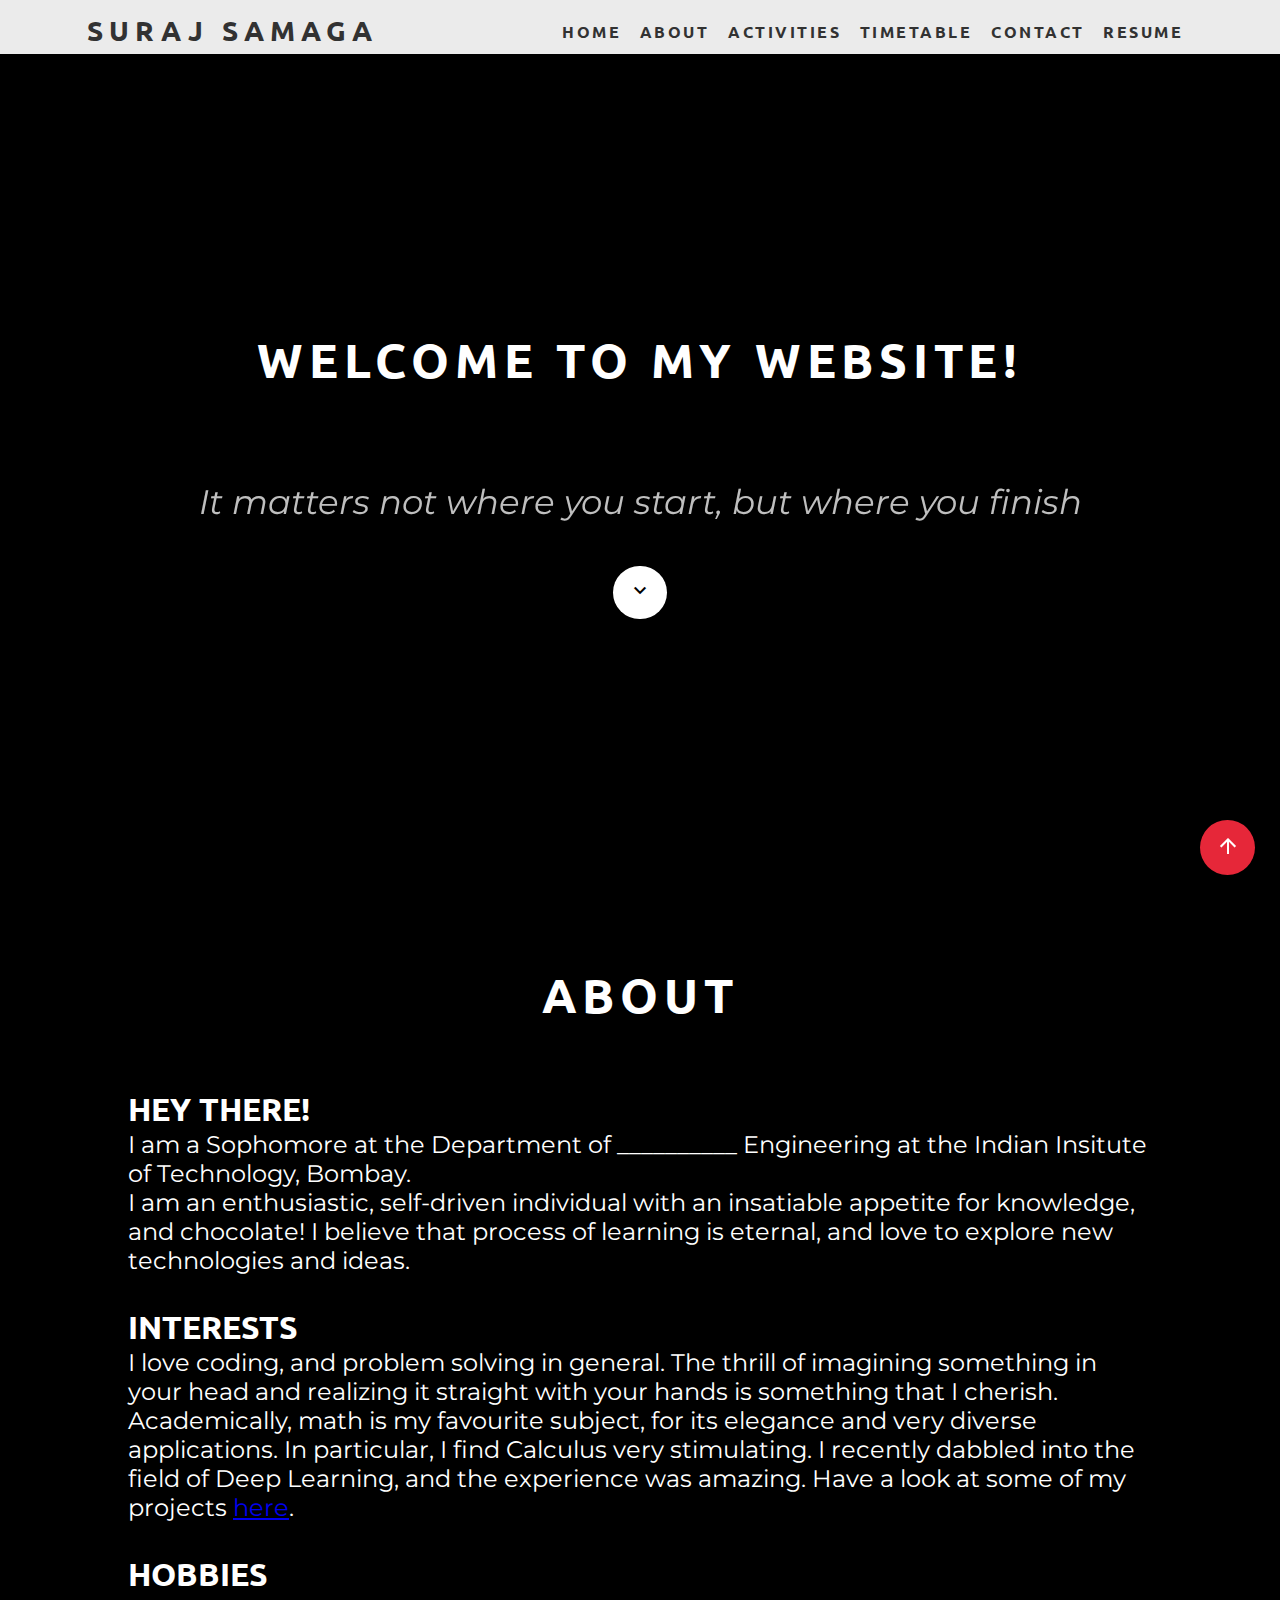
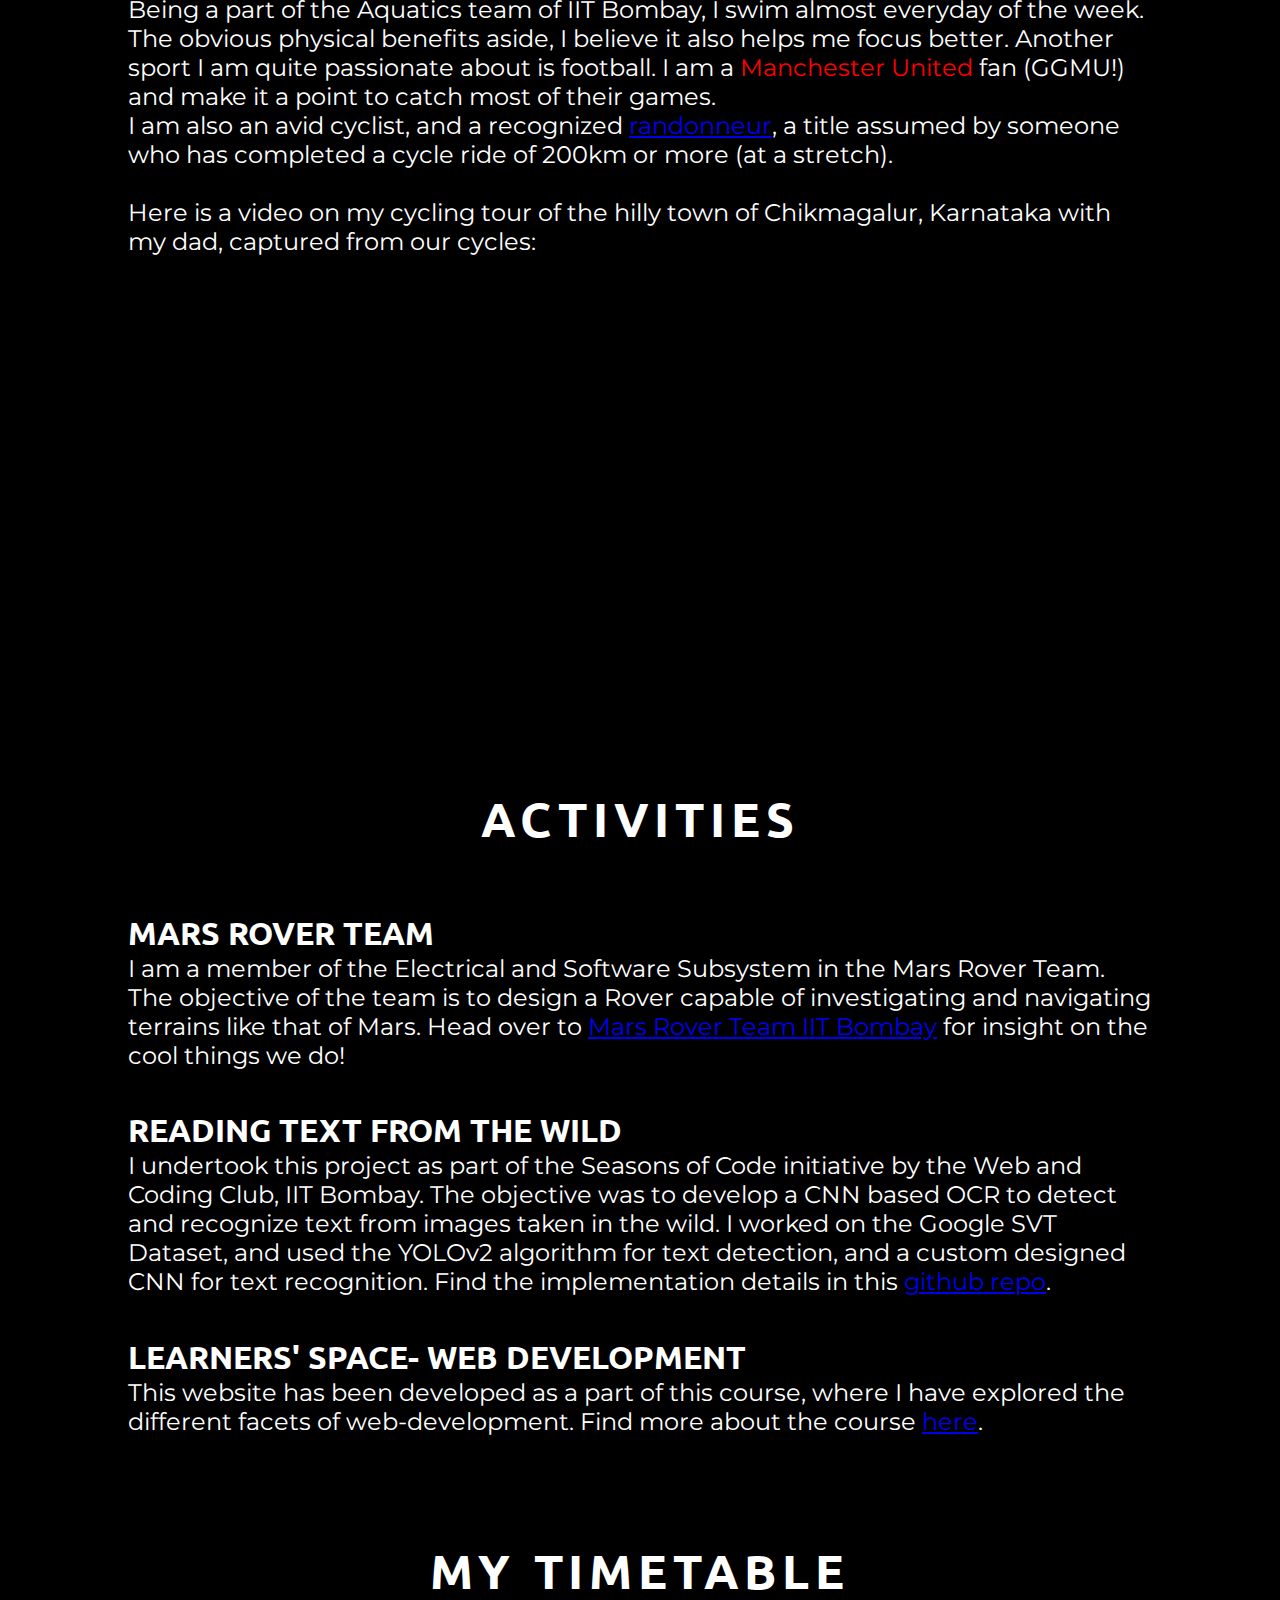
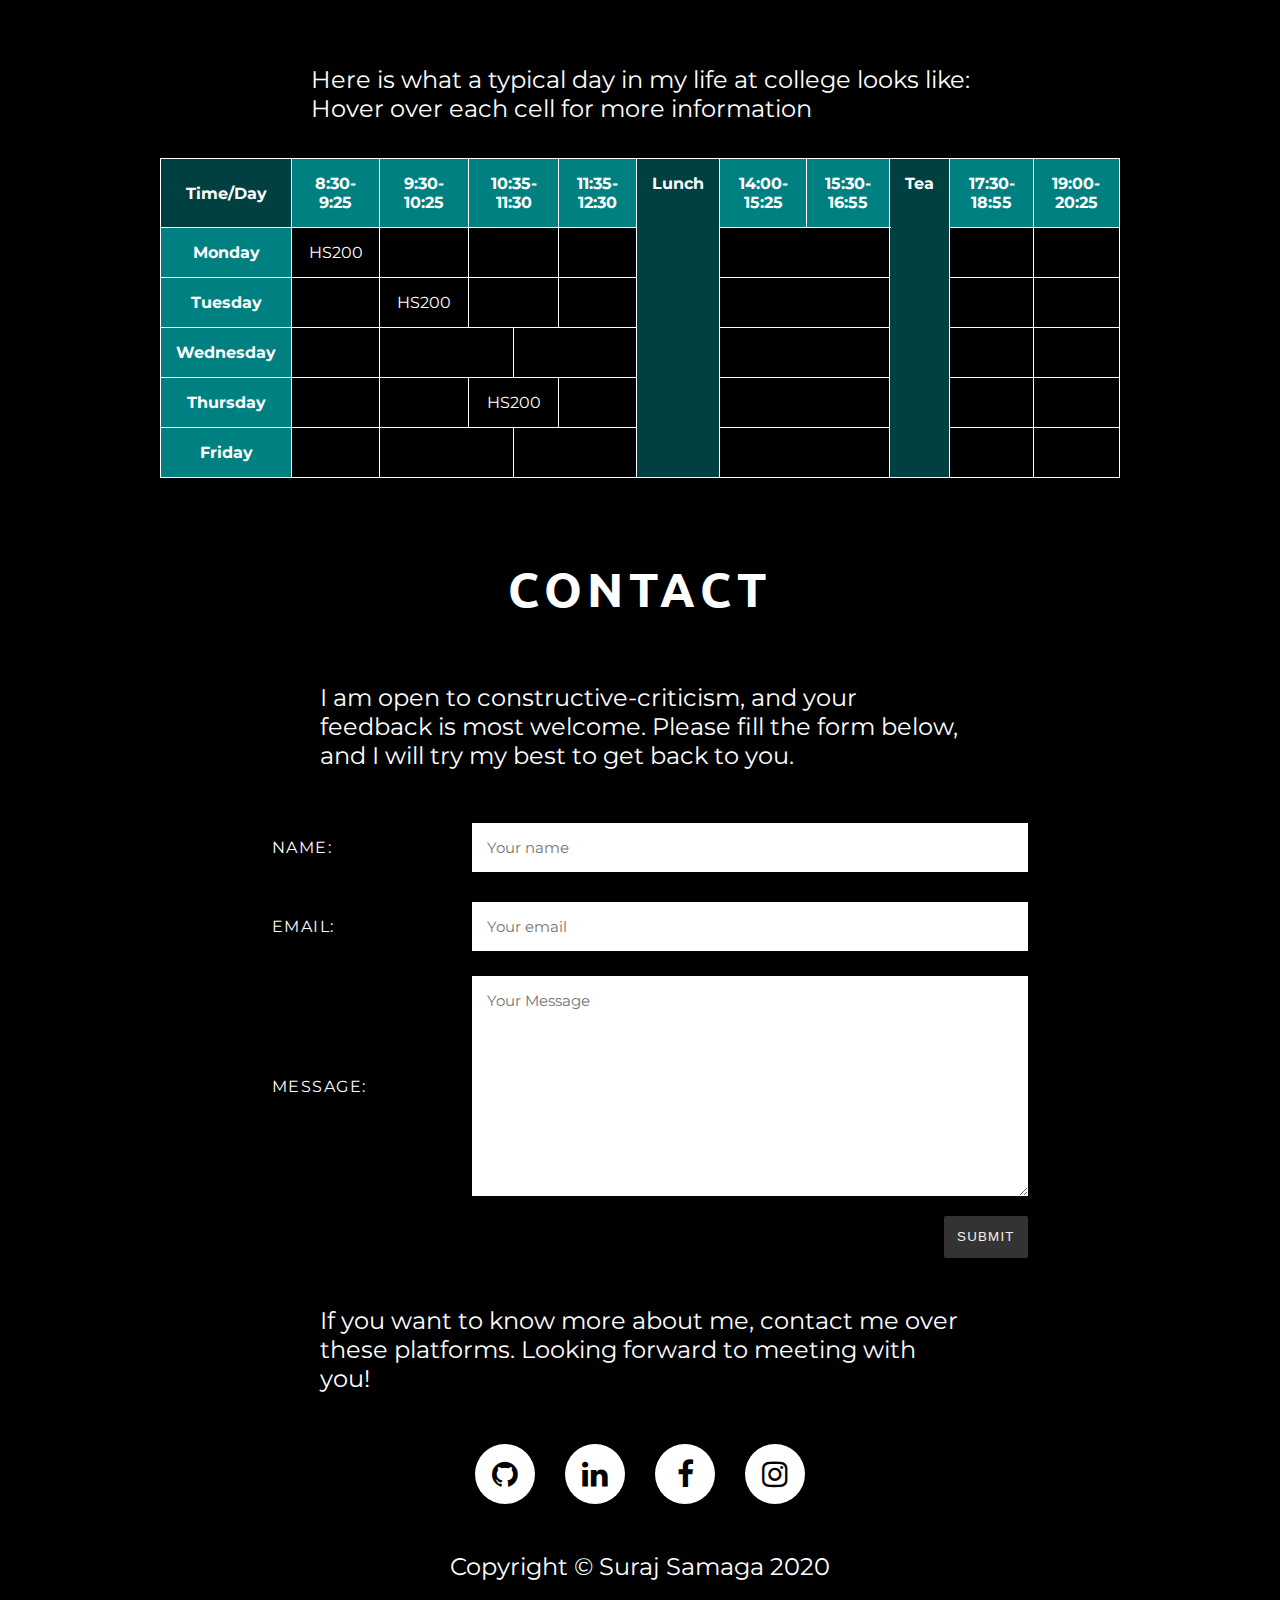
<file: index.html>
<!DOCTYPE html>
<html lang="en">
<head>
        <meta charset="UTF-8">
        <meta name="viewport" content="width=device-width, initial-scale=1.0">
	<link rel="stylesheet" type="text/css" href="styles.css" media="screen">
	<link href='https://fonts.googleapis.com/css?family=Montserrat' rel='stylesheet'>
	<link href='https://fonts.googleapis.com/css?family=Ubuntu' rel='stylesheet'>
	<link href="https://fonts.googleapis.com/icon?family=Material+Icons" rel="stylesheet">
	<link rel="stylesheet" href="https://cdnjs.cloudflare.com/ajax/libs/font-awesome/4.7.0/css/font-awesome.min.css">
	<!-- Title -->
        <title> Suraj Samaga </title>
</head>

<body>

	<nav>
		<div class = "logo">
			<h3> SURAJ SAMAGA </h3>
		</div>
		<ul class="nav-content">
			<li>
				<!-- quick fix <br> -->
				<a href="#Home"><br>Home</a>
			</li>
                        <li>
				<a href="#About"><br>About</a>
			</li>
                        <li>
				<a href="#Activities"><br>Activities</a>
			</li>
			<li>
				<a href="#timetable"><br>Timetable</a>
			</li>
                       	<li>
				<a href="#Contact"><br>Contact</a>
			</li>
			<li>
				<a target="_blank" href=""><br>Resume</a>
			</li>
                        
		</ul>
			<!-- for mobile devices -->
		<div class="burger">
			<div class = "line1"></div>
                        <div class = "line2"></div>
                        <div class = "line3"></div>
		</div>
	</nav>
	<!-- go back to top button -->

	<button id="topbtn" title="Go back up">
		<i class="material-icons">arrow_upward</i>
	</button>

	<!-- Home page -->
	<div id="Home" class="overlay">
		<div class="headings">
		<h2> WELCOME TO MY WEBSITE! </h2>
		</div>
       		<div class="quote">
			<p><i> It matters not where you start, but where you finish</i> </p>
		</div>
		<button id="downbtn">
			<i class="material-icons">keyboard_arrow_down</i>
		</button>
	</div>
	<!-- ADD BUTTON -->

	<div id="About" class="overlay">
		<div class="content-container">
			<div class="headings">
                		<h2> About </h2>
                	</div>

			<div class="content-child"> 
				<h3>Hey there!</h3>
				<p>
				I am a Sophomore at the Department of __________ Engineering at the Indian Insitute of Technology, Bombay.
				<br>
				I am an enthusiastic, self-driven individual with an insatiable appetite for knowledge, and chocolate!
				I believe that process of learning is eternal, and love to explore new technologies and ideas.
				<br>
				</p>
			</div>
			<div class="content-child">
				<h3> Interests </h3>
				<p>
				I love coding, and problem solving in general. The thrill of imagining something in your head and realizing it straight with your hands is something that I cherish.
				<br>
				Academically, math is my favourite subject, for its elegance and very diverse applications. In particular, I find Calculus very stimulating.
				I recently dabbled into the field of Deep Learning, and the experience was amazing. Have a look at some of my projects <a href="#Activities">here</a>.
				<br>
				</p>
			</div>
			<div class="content-child">
				<!-- add swimming, cycling + video, meditation, reading -->
				<h3> Hobbies </h3>
				<p>
				Being a part of the Aquatics team of IIT Bombay, I swim almost everyday of the week. The obvious physical benefits aside, I believe it also helps me focus better. 
				Another sport I am quite passionate about is football. I am a <span class="utd">Manchester United</span> fan (GGMU!) and make it a point to catch most of their games.
				<br> I am also an avid cyclist, and a recognized <a href="https://en.wikipedia.org/wiki/Randonneuring">randonneur</a>, a title assumed by someone who has completed a cycle ride of 200km or more (at a stretch).
				<br>
				<br>
				Here is a video on my cycling tour of the hilly town of Chikmagalur, Karnataka with my dad, captured from our cycles:
				</p>
			</div>
			<div class="content-child" id="video-container">
				<div class="iframe-container">
				<iframe width="600" height="400" src="https://www.youtube.com/embed/3KuL-DIN5J4?start=13" frameborder="0" allow="accelerometer; autoplay; encrypted-media; gyroscope; picture-in-picture" allowfullscreen></iframe>
				</div>
			</div>
		</div>
	</div>
	
	<!-- ################################################################ -->
	<div id="Activities" class="overlay">
		<div class="content-container" id="content-activities">
			<div class="headings">
                		<h2> Activities </h2>
                	</div>

			<div class="content-child">
				<h3> Mars Rover Team </h3>
				<p>
				I am a member of the Electrical and Software Subsystem in the Mars Rover Team. The objective of the team is to design a Rover capable of investigating and navigating terrains like that of Mars. Head over to <a href="https://iitbmartian.github.io/">Mars Rover Team IIT Bombay</a> for insight on the cool things we do!
				</p>
			</div>

			<div class="content-child">
				<h3> Reading Text from the Wild </h3>
				<p>
				I undertook this project as part of the Seasons of Code initiative by the Web and Coding Club, IIT Bombay. The objective was to develop a CNN based OCR to detect and recognize text from images taken in the wild. I worked on the Google SVT Dataset, and used the YOLOv2 algorithm for text detection, and a custom designed CNN for text recognition. Find the implementation details in this <a href="https://github.com/surajsamaga/SoC-20-Un-structured">github repo</a>.
				</p>
			</div>
			
			<div class="content-child">
				<h3> Learners' Space- Web Development </h3>
				<p>
				This website has been developed as a part of this course, where I have explored the different facets of web-development. Find more about the course <a href="https://github.com/wncc/learners-space/tree/master/Web%20Development">here</a>.
				</p>
			</div>

		</div>
	</div>

	<!-- My Timetable -->
	<div id="timetable" class="overlay">
		<div class="headings">
			<h2> My Timetable </h2>
		</div>
		<div class="content-child">
			<p> Here is what a typical day in my life at college looks like:</p>
			<p> Hover over each cell for more information </p>
			<br>
		</div>
		<table class="tablecontent">
			<tr>
				<th id="corner">Time/Day</th>
				<th class="t-head">8:30-9:25</th>
				<th class="t-head">9:30-10:25</th>
				<th class="t-head" colspan="2">10:35-11:30</th>
				<th class="t-head">11:35-12:30</th>
				<th rowspan="6" class="break">Lunch</th>
				<th class="t-head" colspan="2">14:00-15:25</th>
				<th class="t-head" colspan="2">15:30-16:55</th>
				<th class="break" rowspan="6">Tea</th>
				<th class="t-head">17:30-18:55</th>
				<th class="t-head">19:00-20:25</th>
			</tr>
			<tr>
				<th class="lhs">Monday</th>
				<td title="">HS200</td>
				<td title=""></td>
				<td colspan="2" title=""></td>
				<td title=""></td>
				<td colspan="4" title=""></td>
				<td title=""></td>
				<td></td>
			</tr>
			<tr>
				<th class="lhs">Tuesday</th>
				<td title=""></td>
				<td title="">HS200</td>
				<td colspan="2" title=""></td>
				<td title=""></td>
				<td colspan="4" title=""></td>
				<td title=""></td>
				<td title=""></td>
			</tr>
			<tr>
				<th class="lhs">Wednesday</th>
				<td title=""></td>
				<td colspan="2" title=""></td>
				<td colspan="2" title=""></td>
				<td colspan="4" title=""></td>
				<td title=""></td>
				<td title=""></td>
			</tr>
			<tr>
				<th class="lhs">Thursday</th>
				<td title=""></td>
				<td title=""></td>
				<td colspan="2" title="">HS200</td>
				<td title=""></td>
				<td colspan="4" title=""></td>
				<td title=""></td>
				<td title=""></td>
			</tr>
			<tr>
				<th class="lhs">Friday</th>
				<td title=""></td>
				<td colspan="2" title=""></td>
				<td colspan="2" title=""></td>
				<td colspan="4" title=""></td>
				<td title=""></td>
				<td title=""></td>
			</tr>

		</table>
	</div>

	<!-- ############################################################### -->

	<div id="Contact" class="overlay">
		<div class="headings">
			<h2> Contact </h2>
		</div>
		<div class="content-child">
			<p>I am open to constructive-criticism, and your feedback is most welcome. Please fill the form below, and I will try my best to get back to you.</p>
		</div>
		<div class="form-container">
			<form action="https://formspree.io/xqkyggpd" method="POST">
				<ul class="flexform">
					<li>
						<label for="name">
							Name:
						</label>
						<input type="text" id="name" placeholder="Your name" required>
					</li>
					<li>
						<label for="email">
							Email:
						</label>
						<input type="text" id="email" name="_replyto" placeholder="Your email" required>
					</li>
					<li>
						<label for="message">
    							Message:
  						</label>
						<textarea name="Your message" rows="10" placeholder="Your Message" required ></textarea>
					</li>
					<li>
						<button type="submit">Submit</button>
					</li>
				</ul>
			</form>
		</div>
		<div class="content-child">
			<p> If you want to know more about me, contact me over these platforms. Looking forward to meeting with you!</p>
			<br>
		</div>
		<div class="icon-container">
			<ul>
				<li><a target="_blank" href="https://github.com/surajsamaga"><i class="fa fa-github"></i></a></li>
				<li><a target="_blank" href="https://www.linkedin.com/in/suraj-samaga-372794191/"><i class="fa fa-linkedin"></i></a></li>
				<li><a target="_blank" href="https://www.facebook.com/suraj.samaga.1/"><i class="fa fa-facebook"></i></a></li>
				<li><a target="_blank" href="https://www.instagram.com/__surajsamaga__/"><i class="fa fa-instagram"></i></a></li>
			</ul>
		</div>
		<div id="footer" class="content-child">
			<p>Copyright &#169 Suraj Samaga 2020</p>	
		</div>
	</div>
<script src="appl.js"></script>
</body>
</html>
</file>
<file: styles.css>
html{
	scroll-behavior: smooth;
}
*{
	margin: 0px;
	padding: 0px;
	box-sizing: border-box;
}
body{
	background:black;
	color:white;
	font-size:16px;
}
.overlay{
	font-family:'Montserrat';
	padding-top:1em;
	padding-bottom:1em;
	}
/* Navigation Bar */

/* nav container */
nav{
	position:fixed;
	top:0;
	width:100%;
	display: flex;
	flex-flow: row nowrap;
	justify-content: space-around;
	min-height: 6vh;
	background-color: rgb(235,235,235);
	font-family: "Ubuntu";
}
/* name container */
.logo{
	color: rgb(50,50,50);
	text-transform: uppercase;
	letter-spacing: 0.25em;
	text-align:center;
	padding-top:0.5em;
	font-size: 1.5em;
}
/* nav items <ul> */
.nav-content{
	display:flex;
	width: 50%;
	justify-content: space-around;
	flex-flow: row nowrap;
	list-style: none;
}

.nav-content li{
	list-style: none;
	align-self:stretch;
	display:flex;
	align-items: stretch;
}

.nav-content li a{
	color: rgb(50,50,50);
	text-decoration: none;
	letter-spacing: 0.15625em;
	font-weight: bold;
	display: block;
	text-align:center;
	text-transform:uppercase;
}
.nav-content li a:hover{
	color: red;
	font-weight:800;
}
.nav-content li a.current{
	color:red;
}

/* burger for toggling nav bar */
.burger{
	display: none;
	align-self:center;
}

.burger div{
	width: 1.5625em;
	height: 0.1875em;
	background-color: rgb(50,50,50);
	margin: 0.3125em;
	transition all: 0.3s ease;
}

/* small hack */
@media screen and (max-width: 1200px){
	.nav-content{
		width: 70%;
	}
}

/* for mobile devices */
@media screen and (max-width: 768px){
	body{
		overflow-x: hidden;
	}
	.nav-content{
		position: absolute;
		right: 0px;
		height:92vh;
		top: 6vh;
		background-color: rgb(235,235,235);
		display: flex;
		flex-direction: column;
		align-items: center;
		align-self:stretch;
		width: 35%;
		transform: translateX(100%);
		transition: transform 0.5s ease-in; 
	}
	.nav-content li{
		opacity: 0;
	}
	.burger{
		display: block;
		cursor: pointer;
	}

}

.nav-active{
	transform: translateX(0%);
}

/* animation for nav-items in mobile devices */
@keyframes navFade{
	from{
		opacity: 0;
		transform: translateX(3.125em);
	}
	to{
		opacity: 1;
		transform: translateX(0px);
	}
}

/* animation for burger on click */
.clickburger .line1{
	transform: rotate(-45deg) translate (-0.3125em, 0.375em);
	opacity:0;
}

.clickburger .line2{
	transform: rotate(-45deg);
}
.clickburger .line3{
	transform: rotate(45deg) translate(-0.3125em, -0.375em);
}
/* Main css */
#topbtn{
	position:fixed;
	right:25px;
	bottom:25px;
	width:55px;
	height:55px;
	border-radius:50%;
	cursor:pointer;
	background:#e62739;
	box-shadow: 0 0 10px rgba(0,0,0,0.25);
	color:#ffffff;
	outline:none;
	border:none;
	transition:transform 0.3s;
}

#topbtn:hover{
	background:#ff0000;
	transform:scale(1.2);
}
#topbtn:active{
	background:#ae1e2c;
}
#downbtn{
	width:4em;
	height:4em;
	border-radius:50%;
	cursor:pointer;
	background:#FFFFFF;
	box-shadow: 0 0 10px rgba(0,0,0,0.25);
	color:#000000;
	outline:none;
	border:none;
	transition:transform 0.3s;
}
#downbtn:hover{
	background: rgb(200,200,2000);
	transform:scale(1.25);
}
/* Timetable */
#timetable{
	display:flex;
	flex-flow:column wrap;
	justify-content:space-between;
	align-items:center;
	padding-bottom:1em;
}
#timetable th{
	text-align:center;
}
#timetable th, td{
	padding:15px;
}
.tablecontent{
	margin-left: auto;
  	margin-right: auto;
	width:75%;
	height:60%;
	padding-top:2em;
	padding-bottom:1em;
}
.break{
	vertical-align:top;
}
.t-head, .lhs{
	background:#008080;
}
.break, #corner{
	background:#004040;
}
.tablecontent td{
}
#timetable table, th, td{
	border:1px solid white;
	border-collapse:collapse;
	text-align:center;
}

/* Home */
#Home{
	margin-top:6vh;
	margin:auto;
	height: 100vh;
	display:flex;
	flex-flow:column wrap;
	justify-content: center;
	align-items:center
}

.headings h2{
	font-weight:700;
	color:white;
        text-align: center;
	font-size:3em;
        letter-spacing: 0.45vw;
        text-transform: uppercase;
        font-family: 'Ubuntu';
        text-align: center;
	padding-top:1em;
	padding-bottom:1em;
}
.quote{
	height: 8em;
  	display: flex;
  	align-items: center;
  	justify-content: center;
	opacity:0.75;
}
.quote p{
	margin:0;
	font-family: 'Montserrat';
	font-size: 2.125em;
	text-align: center;
}

/* About */
#About{
}
.content-container{
	min-height:120vh;
	display:flex;
	flex-flow: column wrap;
	align-items:center;
	justify-content:space-between;
	width:80%;
	margin:auto;
}
.content-child{
	flex: 1 1 auto;
	padding-top:1em;
	padding-bottom:1em;
}
.content-child h3{
	font-size:2em;
	font-weight:500;
	font-family: 'Ubuntu';
	font-weight:550;
	text-transform:uppercase;
}
.content-child p{
	font-size:1.5em;
	font-family:'Montserrat';
	font-weight:400;
}
.utd{
	color:red;
}
#content-activities{
	min-height:80vh;
	display:flex;
        flex-flow: column wrap;
        align-items:center;
        justify-content:space-between;
}
/* ---------------------------------------------------------------------------------------------------------------------------- */
/* Contact form */

#Contact{
	display:flex;
	flex-flow:column wrap;
	align-items:center;
	justify-content:space-between;
	align-content:center;
	padding-bottom:2em;
}

#Contact .content-child{
	width:50%;
}

.form-container{
  	width: 80%;
  	max-width: 1200px;
  	margin:auto;
	border-radius: 0.3125em;
  	padding: 20px;
}
.form-container *{
	box-sizing:border-box;
}

.flexform{
  	list-style-type: none;
  	padding: 0.75em;
	max-width: 800px;
  	margin: auto;
}
.flexform li{
	display: flex;
  	flex-wrap: wrap;
  	align-items: center;
	align-content:center;
	justify-content:space-between;
}

.flexform > li:not(:last-child) {
  margin-bottom: 20px;
}

.flexform li label{
	padding: 20px;
  	font-weight: 400;
  	letter-spacing: .09em;
  	text-transform: uppercase;
}
.flexform > li > label{
	flex: 1 0 120px;
  	max-width: 220px;
}
.flexform > li > label + *{
	flex: 1 0 220px;
}
.flexform li input, .flexform li textarea{
	padding: 1em;
  	border: none;
	font-size:0.9375em;
	font-family:'Montserrat';
}

.flexform li button {
  	margin-left: auto;
  	padding: 1em 1em;
  	border: none;
  	background: #333;
  	color: #f2f2f2;
  	text-transform: uppercase;
  	letter-spacing: .09em;
  	border-radius: 2px;
	cursor:pointer;
}
.flexform li button:hover{
	background:#f2f2f2;
	color:#333;
	transition: all 0.3s ease-in-out;
}

/* icons */
.icon-container{
	padding-top:1em;
	padding-bottom:2em;
}

.icon-container ul{
	display:flex;	
	flex-flow:row nowrap;
}
.icon-container ul li{
	list-style: none;
	margin: 0 15px;
}

.icon-container ul li .fa{
	font-size:30px;
	line-height:60px;
	transition:0.6s;
	color:#000;
}

.icon-container ul li a{
	position:relative;
	display:block;
	width:60px;
	height:60px;
	border-radius:50%;
	background-color:#fff;
	text-align:center;
	transition:0.5s;
	box-shadow:0 5px 4px rgba(0,0,0,0.5);
}

.icon-container ul li a:hover{
	transform: translate(0,-20px);
}

.icon-container ul li .fa:hover{
	color:#fff;
}
.icon-container ul li:nth-child(1) a:hover{
	background-color:#211f1f;
}
.icon-container ul li:nth-child(2) a:hover{
	background-color: #007bb5;
}
.icon-container ul li:nth-child(3) a:hover{
	background-color:#3b5998;
}
.icon-container ul li:nth-child(4) a:hover{
	background-color:#c32aa3;
}

#footer{
	padding-top:1em;
	padding-bottom:1em;
	text-align:center;
}

@media screen and (max-width: 768px){
	body{
		font-size:10px;
	}
	.overlay{
		width:100vh;	/* bingo */
		font-family:'Montserrat';
	}
}
</file>
